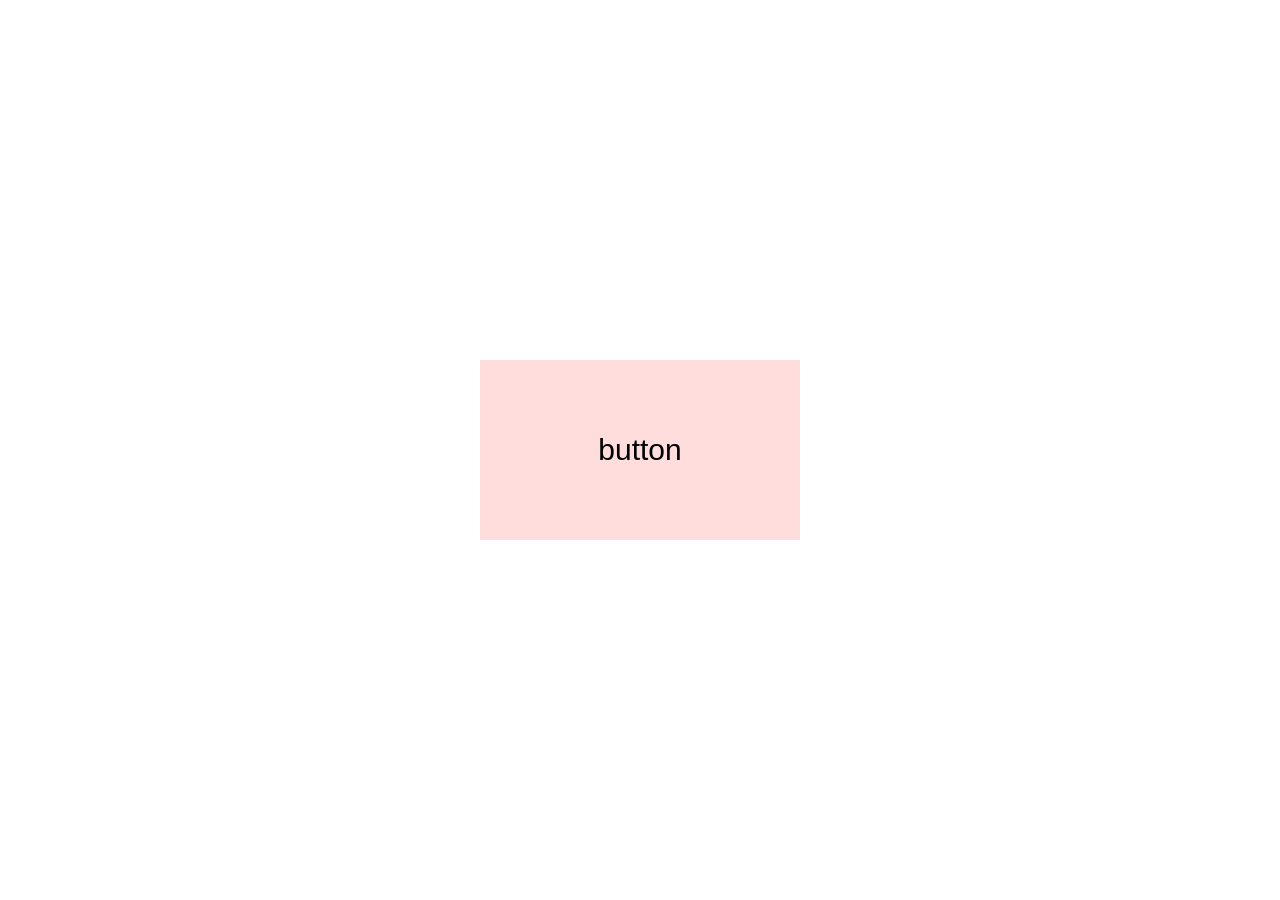
<file: 2_1/index.html>
<!DOCTYPE html>
<html>
<head>
  <meta charset="UTF-8">
  <title>クリックイベント</title>
  <link rel="stylesheet" type="text/css" href="base.css">
  <script src="https://ajax.googleapis.com/ajax/libs/jquery/3.2.1/jquery.min.js"></script>
  <script>
  $(function(){
    // ここに処理を記述
    $("#button").on("click", function(){
      alert("ボタンをクリックしました");
    });
  });



  </script>
</head>
<body>
  <div id="wrapper">
    <div id="button">
      <p>button</p>
    </div><!-- button -->
  </div><!-- wrapper -->
</body>
</html>
</file>
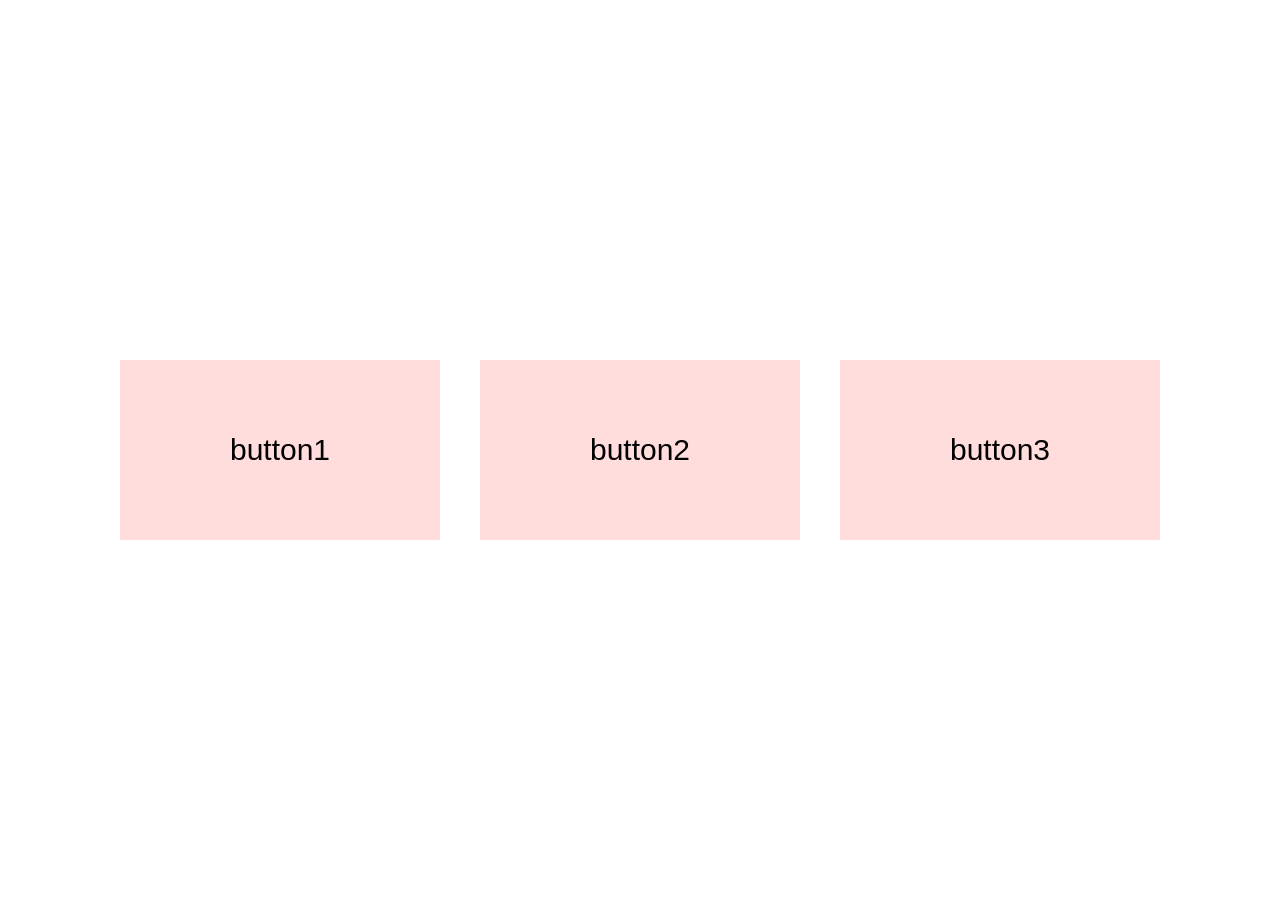
<file: 2_2/index.html>
<!DOCTYPE html>
<html>
<head>
  <meta charset="UTF-8">
  <title>クリックイベントと切り替え</title>
  <link rel="stylesheet" type="text/css" href="base.css">
  <script src="https://ajax.googleapis.com/ajax/libs/jquery/3.2.1/jquery.min.js"></script>  <script>
  $(function(){
    // ここに処理を記述
    $(".button").on("click", function(){
      // クリックされた要素にactiveクラスを付与

      $(".button").removeClass("active");
      $(this).addClass("active");
    });
  });
  
  </script>
</head>
<body>
  <div id="wrapper">
    <div id="button1" class="button">
      <p>button1</p>
    </div><!-- button1 -->
    <div id="button2" class="button">
      <p>button2</p>
    </div><!-- button2 -->
    <div id="button3" class="button">
      <p>button3</p>
    </div><!-- button3 -->
  </div><!-- wrapper -->
</body>
</html>
</file>
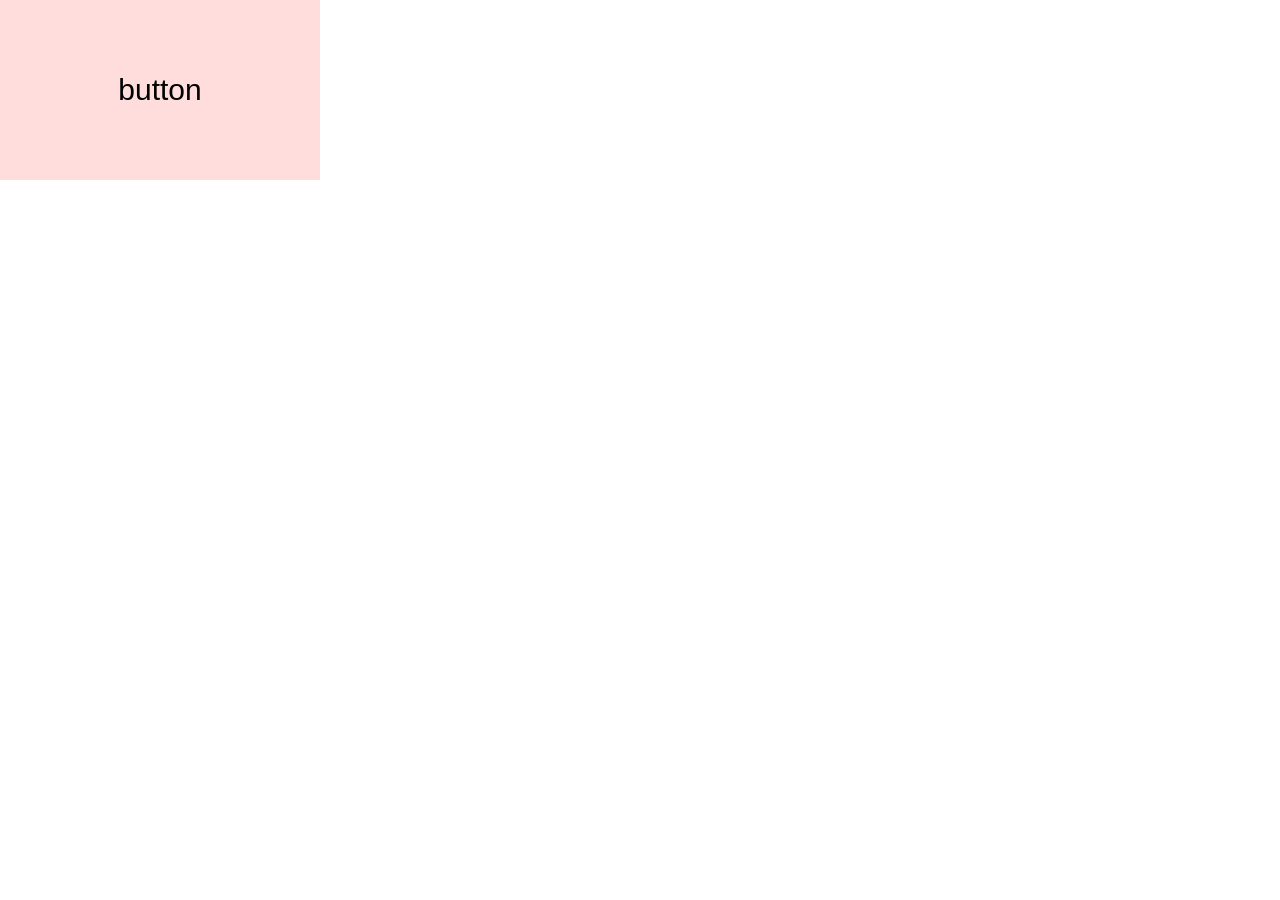
<file: 2_3/index.html>
<!DOCTYPE html>
<html>
<head>
  <meta charset="UTF-8">
  <title>アニメーション</title>
  <link rel="stylesheet" type="text/css" href="base.css">
  <script src="https://ajax.googleapis.com/ajax/libs/jquery/3.2.1/jquery.min.js"></script>  <script>
  $(function(){
    // ここに処理を記述
    $("#button").click(function(){
      $(this).animate({
        "margin-left": "400px",
        "margin-top": "200px"
      }, 2000);
    });
  });
  </script>
</head>
<body>
  <div id="button">
    <p>button</p>
  </div><!-- button -->
</body>
</html>
</file>
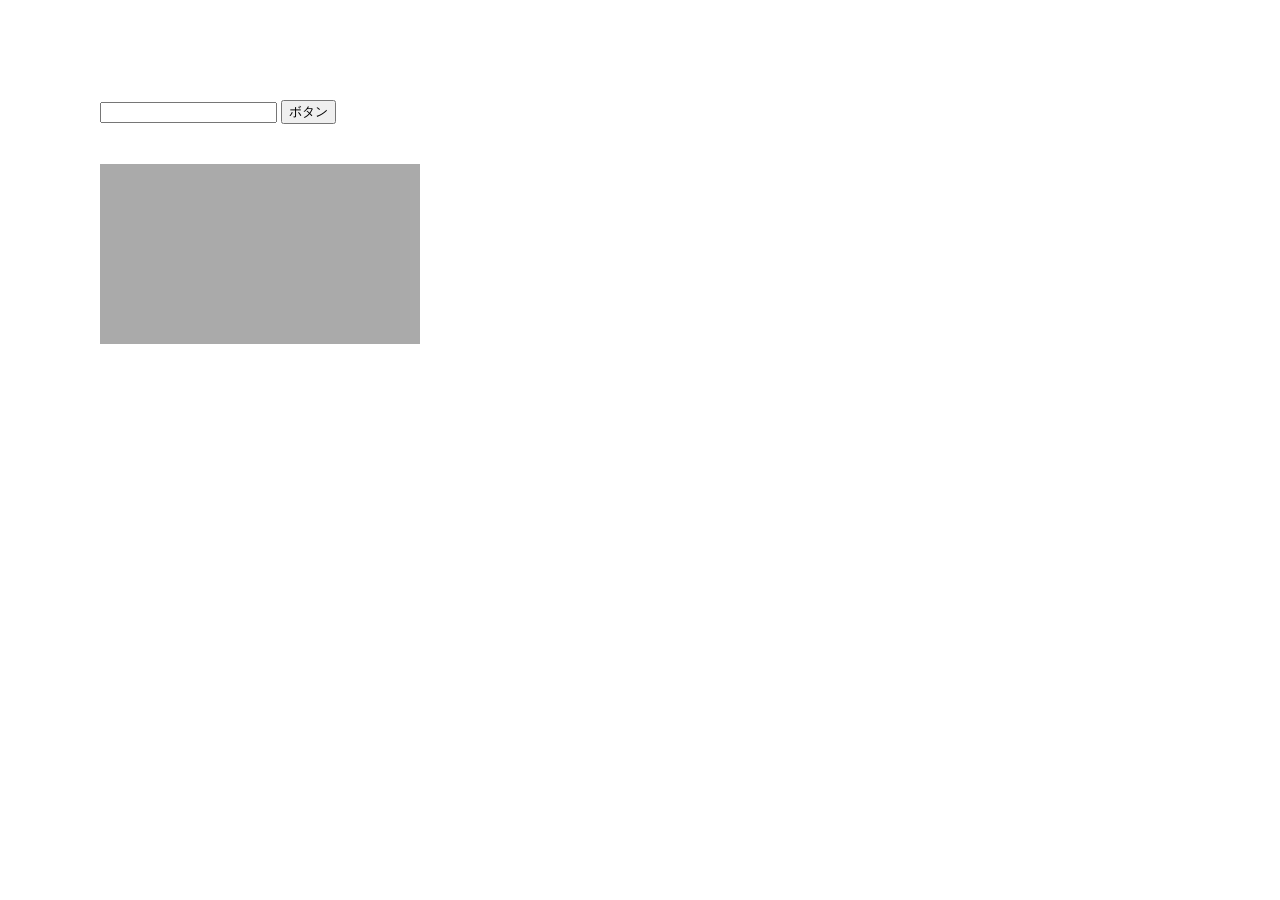
<file: 2_5/index.html>
<!DOCTYPE html>
<html>
<head>
  <meta charset="UTF-8">
  <title>if文</title>
  <link rel="stylesheet" type="text/css" href="base.css">
  <script src="https://ajax.googleapis.com/ajax/libs/jquery/3.2.1/jquery.min.js"></script>  <script>
  $(function(){
    // ここに処理を記述
    $("#button").on("click", function (){
     const value = $("#value").val();
      if (value ==="1") {
        $("#box").css("background-color", "red");
      } else if (value === "2") {
        $("#box").css("background-color", "green");
      } else if (value === "3") {
        $("#box").css("background-color", "blue");
      }
    });
  });
  </script>
</head>
<body>
  <input type="text" id="value">
  <input type="button" id="button" value="ボタン">
  <div id="box">
  </div><!-- button -->
</body>
</html>
</file>
<file: 2_1/base.css>
@charset "UTF-8";
/* reset */
body, h1, h2, h3, h4, h5, h6, p, address,
ul, ol, li, dl, dt, dd, img, form, table, tr, th, td {
  margin: 0;
  padding: 0;
  border: none;
  font-style: normal;
  font-weight: normal;
  font-size: 100%;
  text-align: left;
  list-style-type: none;
  border-collapse: collapse;
}

textarea { font-size: 100%; vertical-align:middle;}
img { border-style: none; display: block; }
hr { display: none; }
em{font-style: normal}
input{line-height:auto;vertical-align:middle;}
strong.more{color:#c30}
a{text-decoration: none;}

html {

}

body {
  font-family:'ヒラギノ角ゴ Pro W3','Hiragino Kaku Gothic Pro','メイリオ',Meiryo,'ＭＳ Ｐゴシック',sans-serif;
}

* {
  -webkit-box-sizing: border-box;
  -moz-box-sizing: border-box;
  -o-box-sizing: border-box;
  -ms-box-sizing: border-box;
  box-sizing: border-box;
}

/* 上の部分は気にせずここから書く */
#wrapper {
  display: flex;
  justify-content: center;
  height: 100vh;
  align-items: center;
}

#button {
  margin: 0 20px;
  width: 320px;
  height: 180px;
  background-color: #fdd;
  cursor: pointer;
}

#button p {
  line-height: 180px;
  font-size: 30px;
  text-align: center;
}
</file>
<file: 2_2/base.css>
@charset "UTF-8";
/* reset */
body, h1, h2, h3, h4, h5, h6, p, address,
ul, ol, li, dl, dt, dd, img, form, table, tr, th, td {
  margin: 0;
  padding: 0;
  border: none;
  font-style: normal;
  font-weight: normal;
  font-size: 100%;
  text-align: left;
  list-style-type: none;
  border-collapse: collapse;
}

textarea { font-size: 100%; vertical-align:middle;}
img { border-style: none; display: block; }
hr { display: none; }
em{font-style: normal}
input{line-height:auto;vertical-align:middle;}
strong.more{color:#c30}
a{text-decoration: none;}

html {

}

body {
  font-family:'ヒラギノ角ゴ Pro W3','Hiragino Kaku Gothic Pro','メイリオ',Meiryo,'ＭＳ Ｐゴシック',sans-serif;
}

* {
  -webkit-box-sizing: border-box;
  -moz-box-sizing: border-box;
  -o-box-sizing: border-box;
  -ms-box-sizing: border-box;
  box-sizing: border-box;
}

/* 上の部分は気にせずここから書く */
#wrapper {
  display: flex;
  justify-content: center;
  height: 100vh;
  align-items: center;
}

.button {
  margin: 0 20px;
  width: 320px;
  height: 180px;
  background-color: #fdd;
  cursor: pointer;
}

.button p {
  line-height: 180px;
  font-size: 30px;
  text-align: center;
}

.active {
  background-color: red;
}
</file>
<file: 2_3/base.css>
@charset "UTF-8";
/* reset */
body, h1, h2, h3, h4, h5, h6, p, address,
ul, ol, li, dl, dt, dd, img, form, table, tr, th, td {
  margin: 0;
  padding: 0;
  border: none;
  font-style: normal;
  font-weight: normal;
  font-size: 100%;
  text-align: left;
  list-style-type: none;
  border-collapse: collapse;
}

textarea { font-size: 100%; vertical-align:middle;}
img { border-style: none; display: block; }
hr { display: none; }
em{font-style: normal}
input{line-height:auto;vertical-align:middle;}
strong.more{color:#c30}
a{text-decoration: none;}

html {

}

body {
  font-family:'ヒラギノ角ゴ Pro W3','Hiragino Kaku Gothic Pro','メイリオ',Meiryo,'ＭＳ Ｐゴシック',sans-serif;
}

* {
  -webkit-box-sizing: border-box;
  -moz-box-sizing: border-box;
  -o-box-sizing: border-box;
  -ms-box-sizing: border-box;
  box-sizing: border-box;
}

/* 上の部分は気にせずここから書く */

#button {
  width: 320px;
  height: 180px;
  background-color: #fdd;
  cursor: pointer;
}

#button p {
  line-height: 180px;
  font-size: 30px;
  text-align: center;
}
</file>
<file: 2_5/base.css>
@charset "UTF-8";
/* reset */
body, h1, h2, h3, h4, h5, h6, p, address,
ul, ol, li, dl, dt, dd, img, form, table, tr, th, td {
  margin: 0;
  padding: 0;
  border: none;
  font-style: normal;
  font-weight: normal;
  font-size: 100%;
  text-align: left;
  list-style-type: none;
  border-collapse: collapse;
}

textarea { font-size: 100%; vertical-align:middle;}
img { border-style: none; display: block; }
hr { display: none; }
em{font-style: normal}
input{line-height:auto;vertical-align:middle;}
strong.more{color:#c30}
a{text-decoration: none;}

html {

}

body {
  font-family:'ヒラギノ角ゴ Pro W3','Hiragino Kaku Gothic Pro','メイリオ',Meiryo,'ＭＳ Ｐゴシック',sans-serif;
  padding: 100px;
}

* {
  -webkit-box-sizing: border-box;
  -moz-box-sizing: border-box;
  -o-box-sizing: border-box;
  -ms-box-sizing: border-box;
  box-sizing: border-box;
}

/* 上の部分は気にせずここから書く */
#box {
  width: 320px;
  height: 180px;
  background-color: #aaa;
  margin-top: 40px;
}

.red {
  background-color: red;
}

.green {
  background-color: green;
}

.blue {
  background-color: blue;
}
</file>
